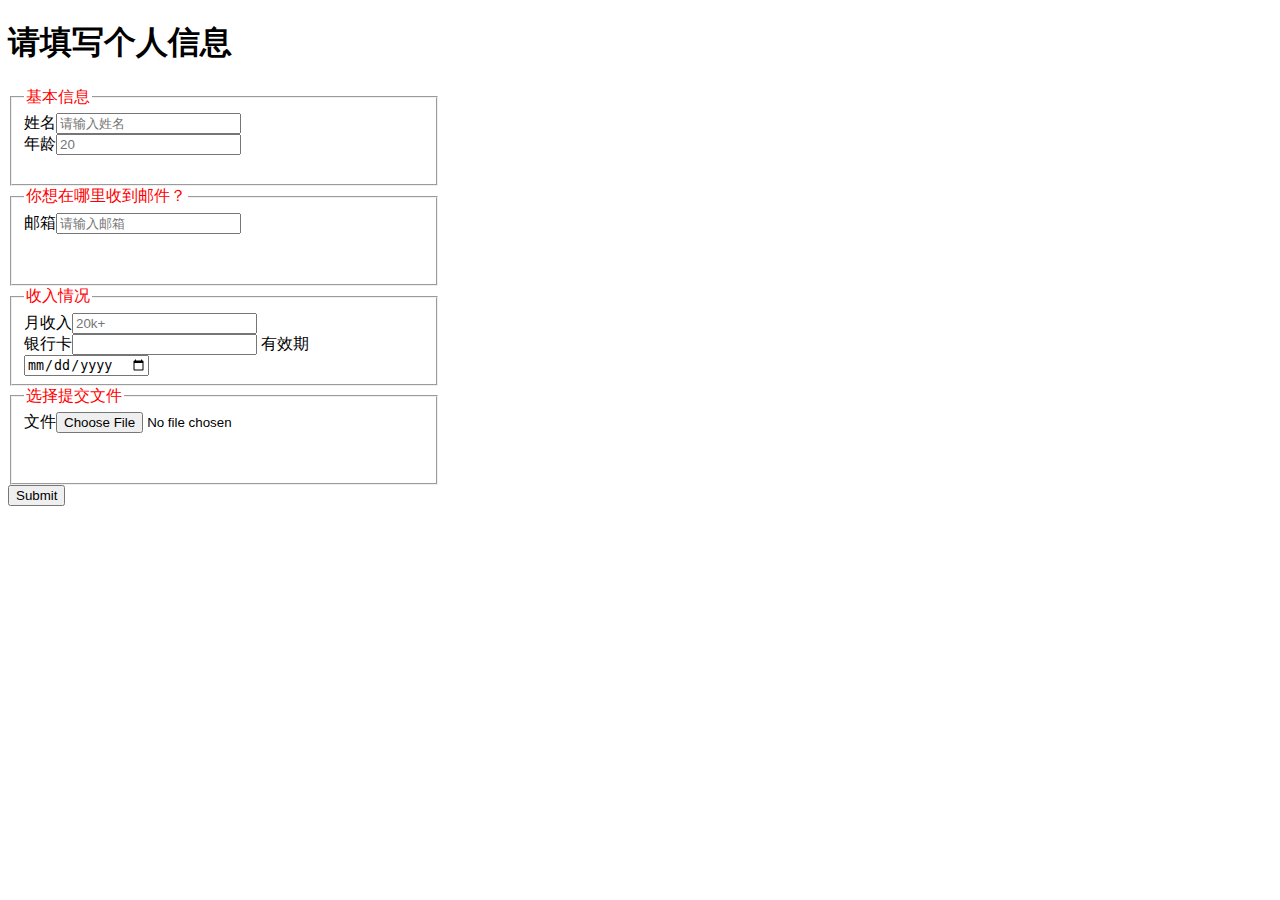
<file: homework/index.html>
<!DOCTYPE html>
<html>
	<head>
		<meta charset="utf-8" />
		<title></title>
		<link rel="stylesheet" type="text/css" href="css/style.css"/>
		<script type="text/javascript" src="js/homework.js"></script>
	</head>
	<body>
		<h1>请填写个人信息</h1>
		<form>
			<fieldset class="side">
				<legend class="one">基本信息</legend>
				姓名<input type="text" name="mingzi" required="required" placeholder="请输入姓名"/><br />
				年龄<input type="number" placeholder="20" />
			</fieldset>
			<fieldset class="side">
				<legend class="one">你想在哪里收到邮件？</legend>
				邮箱<input type="search" id="va" autocomplete="on" list="mail" required="required"
					placeholder="请输入邮箱" oninput="myfunction()"/>
					<datalist id="mail">
						<option></option>
					</datalist>
			</fieldset>
			<fieldset class="side">
				<legend class="one">收入情况</legend>
				月收入<input type="text" list="salary"  name="shouru" placeholder="20k+"/>
					<datalist id="salary">
						<option>20k</option>
						<option>30k</option>
					</datalist><br />
				银行卡<input type="text" />
				有效期<input type="date" />
			</fieldset>
			<fieldset class="side">
				<legend class="one">选择提交文件</legend>
				文件<input type="file" />
			</fieldset>
			<input type="submit" />
		</form>
	</body>
</html>
</file>
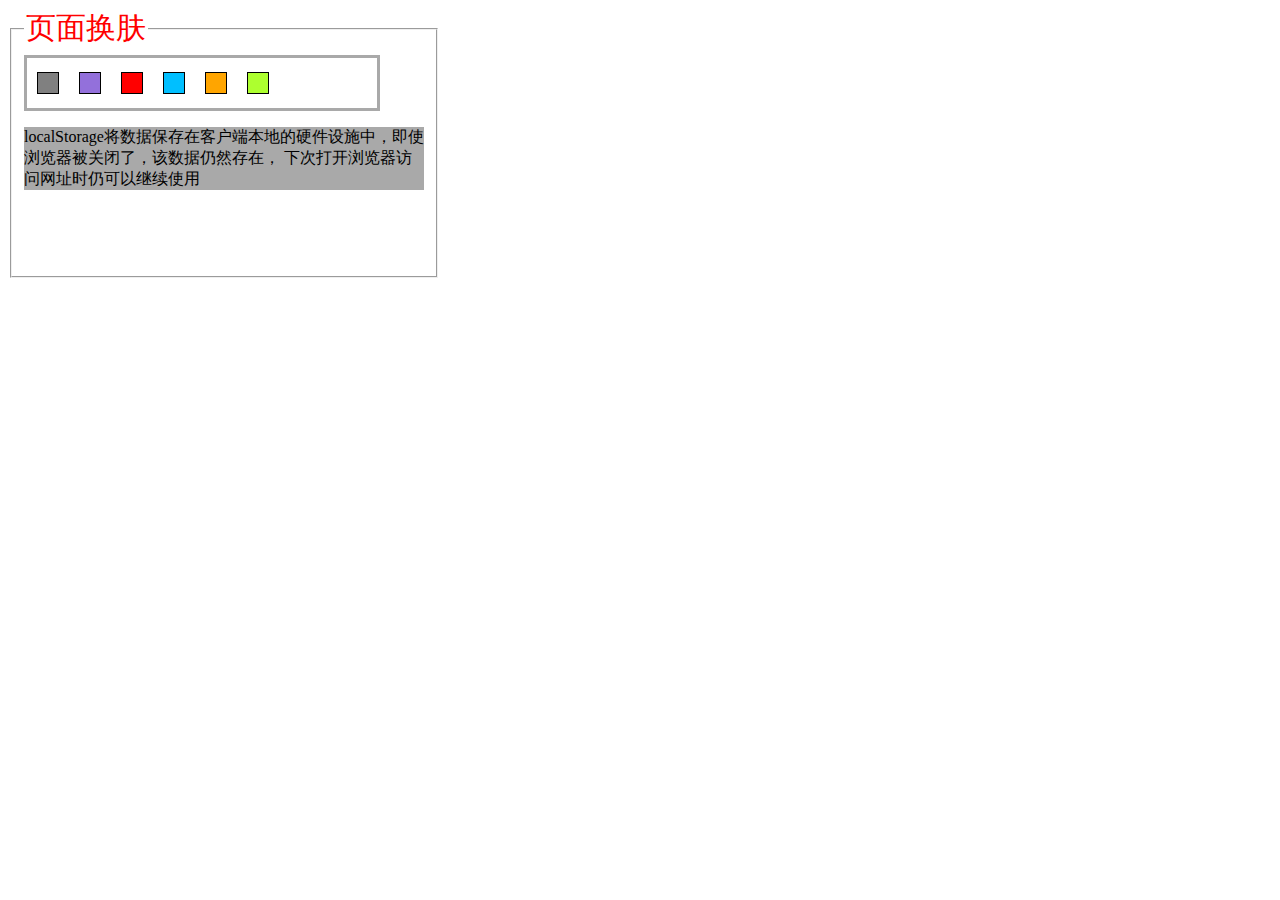
<file: homework3/index.html>
<!DOCTYPE html>
<html>
	<head>
		<meta charset="utf-8" />
		<link rel="stylesheet" type="text/css" href="css/style.css"/>
		<title>页面换肤</title>
		<script>
			var arr=new Array("darkgrey","mediumpurple","red","deepskyblue","orange","greenyellow")
			function toChangegrey(){
				document.getElementById('greycolor').style.marginTop="5px";
				document.getElementById('word').style.backgroundColor="darkgrey";
				window.localStorage.setItem("color",arr[0]);
			}
			function toChangepurple(){
				document.getElementById('purplecolor').style.marginTop="5px";
				document.getElementById('word').style.backgroundColor="mediumpurple";
				window.localStorage.setItem("color","mediumpurple");
			}
			function toChangered(){
				document.getElementById('redcolor').style.marginTop="5px";
				document.getElementById('word').style.backgroundColor="red";
				window.localStorage.setItem("color",arr[2]);
			}
			function toChangeblue(){
				document.getElementById('bluecolor').style.marginTop="5px";
				document.getElementById('word').style.backgroundColor="deepskyblue";
				window.localStorage.setItem("color",arr[3]);
			}
			function toChangeorange(){
				document.getElementById('orangecolor').style.marginTop="5px";
				document.getElementById('word').style.backgroundColor="orange";
				window.localStorage.setItem("color",arr[4]);
			}
			function toChangegreen(){
				document.getElementById('greencolor').style.marginTop="5px";
				document.getElementById('word').style.backgroundColor="greenyellow";
				window.localStorage.setItem("color",arr[5]);
			}
			window.onload=function saveColor(){
				document.getElementById('word').style.backgroundColor=window.localStorage.getItem("color")
			}
		</script>
	</head>
	<body>
		<form>
			<fieldset id="all">
				<legend class="topic">页面换肤</legend>
				<div id="colors">
					<div id="greycolor" onclick="toChangegrey()"></div>
					<div id="purplecolor" onclick="toChangepurple()"></div>
					<div id="redcolor" onclick="toChangered()"></div>
					<div id="bluecolor" onclick="toChangeblue()"></div>
					<div id="orangecolor" onclick="toChangeorange()"></div>
					<div id="greencolor" onclick="toChangegreen()"></div>
				</div>
				<div id="word">
					<p>localStorage将数据保存在客户端本地的硬件设施中，即使浏览器被关闭了，该数据仍然存在，
						下次打开浏览器访问网址时仍可以继续使用</p>
				</div>
			</fieldset>
		</form>
	</body>
</html>
</file>
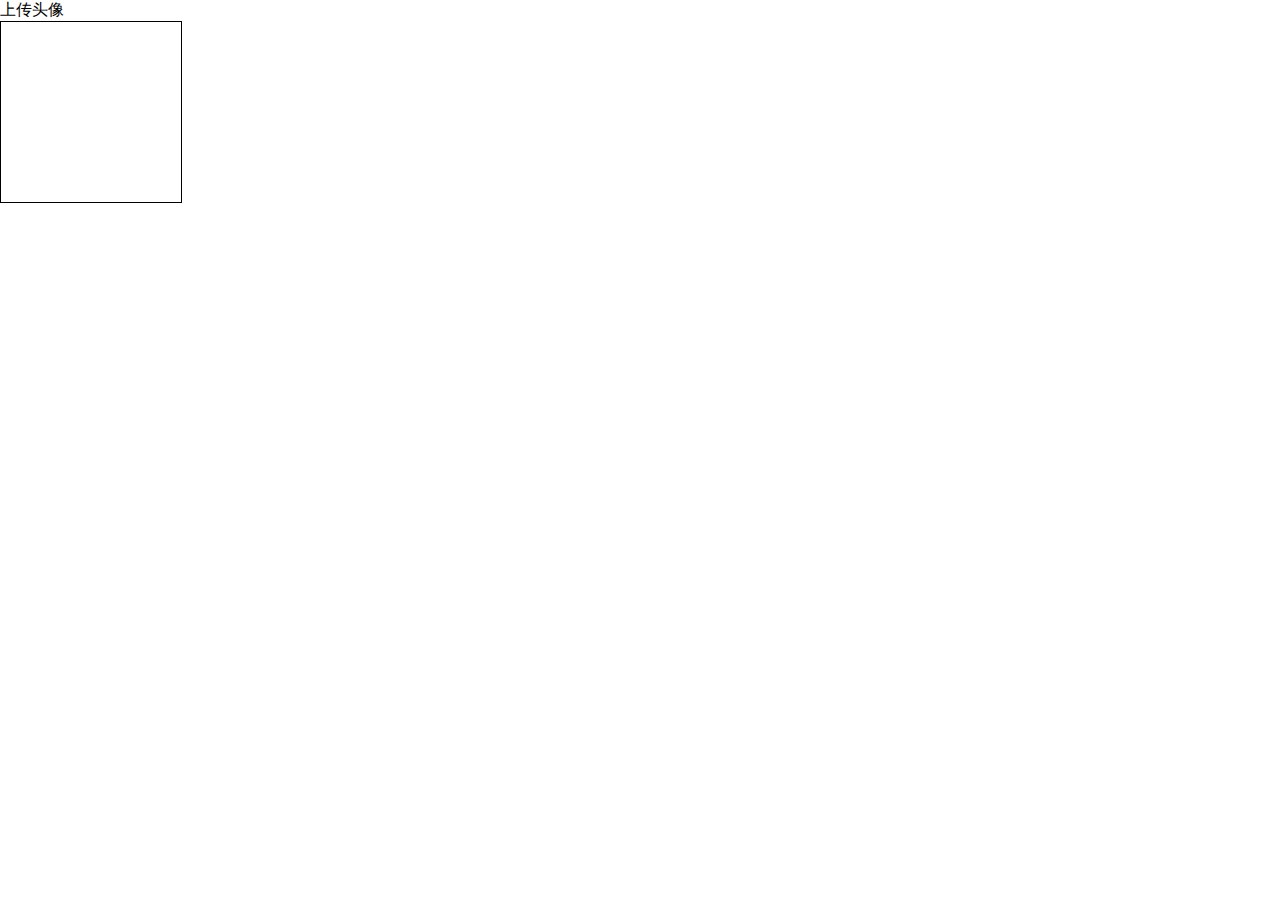
<file: homework4/index.html>
<!DOCTYPE html>
<html>
	<head>
		<meta charset="utf-8" />
		<link rel="stylesheet" type="text/css" href="css/style.css"/>
		<title>头像</title>
		<script type="text/javascript">
		window.onload=function(){	
			var box=document.getElementById('box');
			box.ondragover = function (e) {
			e.preventDefault();
        };
        box.ondrop = function (e) {
			 e.preventDefault();
			 console.log(e.dataTransfer);
			var FileList = e.dataTransfer.files;

             console.log(FileList);

             var File = new FileReader();

             File.readAsDataURL(FileList[0]);

             File.onload = function () {

                 console.log(this);

                 var oImg = document.createElement('img');

                 oImg.src = this.result;

                 document.body.appendChild(oImg);

                 oImg.style.position="relative";

                 oImg.style.top="-180px";   

             }

         }
        }
		</script>
	</head>
	<body>
		<p>上传头像</p>
		<div id="box" ></div>
		
	</body>
</html>
</file>
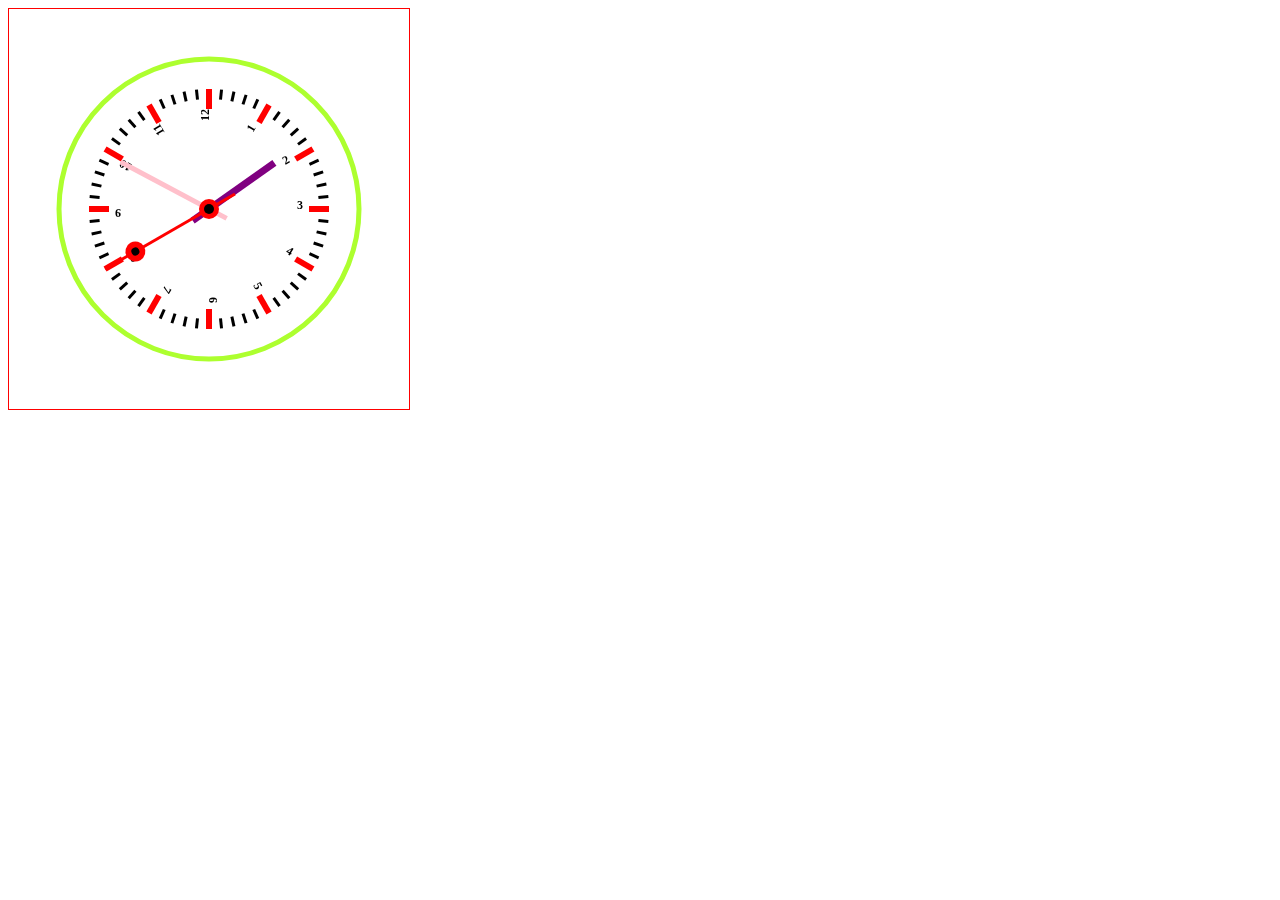
<file: homework5/index.html>
<!DOCTYPE html>
<html>
	<head>
		<meta charset="utf-8" />
		<title></title>
		<style>
			#canvas{
				border: red solid 1px;
			}
		</style>
	</head>
	<body>
		<canvas id="canvas" width="400" height="400"></canvas>
		<script>
			var can=document.getElementById('canvas');
			var context=can.getContext('2d');
			
			
			
			

			clock();
			function clock(){
				context.clearRect(0,0,400,400);
				
				//最外面圆形
				context.beginPath();
				context.lineWidth=5;
				context.strokeStyle="greenyellow";
				context.arc(200,200,150,0,2*Math.PI);
				context.stroke();
				context.closePath();
					
				
				context.save();
				context.translate(200, 200);
				context.rotate(-Math.PI / 2);
				
				
	
				//刻度的分配
				for (var k = 0; k < 60; k++) {
					if(k%5==0){
						context.lineWidth = 6;
						context.strokeStyle = "red";
						context.beginPath();
					    context.moveTo(100, 0);
					    context.lineTo(120, 0);
					    context.stroke();
					    context.font="bold 12px 微软雅黑";
					    if(k==0){
					    	
					    	context.fillText(12,88,0);
					    }
					    else{
					    	context.fillText(k/5,88,0);
					    }
				    
					}
					else{
					context.lineWidth = 3;
				    context.strokeStyle = "black";
				    context.beginPath();
				    context.moveTo(110, 0);
				    context.lineTo(120, 0);
				    context.stroke();
					}
					context.rotate(Math.PI / 180 * 6);
				}
				
				
				
				
	
				var time = new Date();
				var s = time.getSeconds();
				var m = time.getMinutes();
				var h = time.getHours();
				if (h > 12) {
				    h -= 12;
				} 
				
			
				//时针
				context.save();
		        context.lineWidth = 7;
		        context.strokeStyle = "purple";
		        context.beginPath();
		        context.rotate(h * (Math.PI / 6) + (Math.PI / 360) * m + (Math.PI / 21600) * s);
		        context.moveTo(-20, 0);
		        context.lineTo(80, 0);
		        context.stroke();
		        context.restore();
				//分针绘制
		        context.save();
		        context.lineWidth = 5;
		        context.strokeStyle = "pink";
		        context.beginPath();
		        context.rotate((Math.PI / 30) * m + (Math.PI / 1800) * s);
		        context.moveTo(-20, 0);
		        context.lineTo(100, 0);
		        context.stroke();
		        context.restore();
				//秒针
		        context.save();
		       	context.lineWidth = 3;
		        context.strokeStyle = "red";
		        context.beginPath();
		        context.rotate((Math.PI / 30) * s);
		        context.moveTo(-30, 0);
		        context.lineTo(120, 0);
		        context.stroke();
		        
		        //小圆点样式
		        context.beginPath();
				context.arc(85,0,10,0,2*Math.PI,true);
				context.fillStyle = "red";
				context.closePath();
				context.fill();
				
				context.beginPath();
				context.arc(85,0,4,0,2*Math.PI,true);
				context.fillStyle = "black";
				context.closePath();
				context.fill();
		        context.restore();
		        
				
				//在钟表中心绘制圆点
		        context.beginPath();
		        context.arc(0, 0, 10, 0, Math.PI * 2, true);
		        context.fillStyle = "red";
		        context.closePath();
		        context.fill();
		        
		        context.beginPath();
		        context.arc(0, 0, 5, 0, Math.PI * 2, true);
		        context.fillStyle = "black";
		        context.closePath();
		        context.fill();
		        
		        
		        context.restore();
		        
		        
				
			}
			
			setInterval(clock,1000);//定时器实现每秒变化
			

			
		</script>
	</body>
</html>
</file>
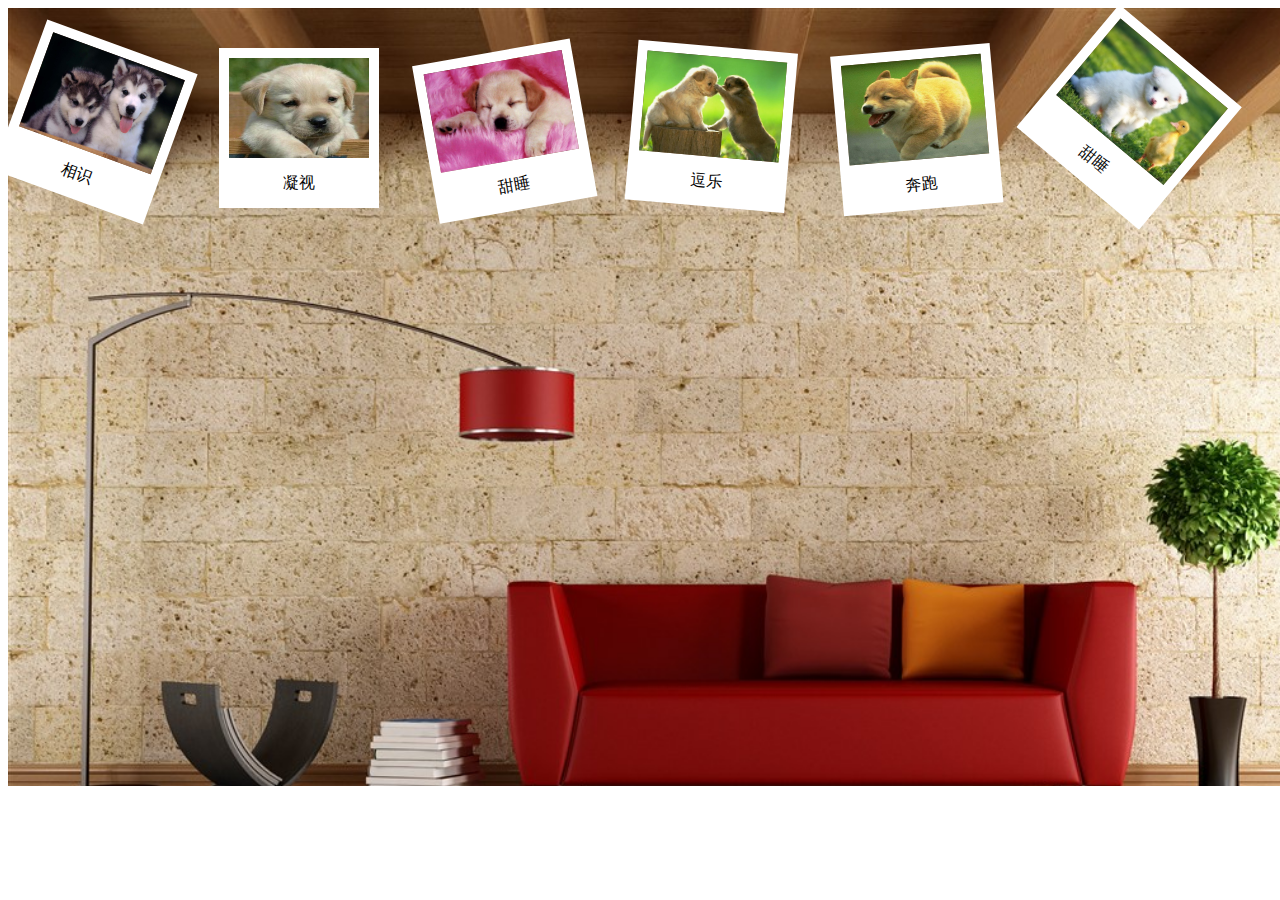
<file: homework6/index.html>
<!DOCTYPE html>
<html>
	<head>
		<meta charset="utf-8" />
		<title>照片墙</title>
		<style>
			#content{
				width: 1300px;
				height: 778px;
				background: url(img/bg3.JPG);
				background-size: cover;
			}
			img{
				width:140px;
				height: 100px;
				border:10px solid white;
				border-bottom: 50px solid white;
			}
			
			.picture1{
				float: left;
				margin-top:40px;
				margin-left: 5px;
				margin-right: 5px;
				transform: rotate(20deg);
			}
			.picture2{
				float: left;
				margin-top:40px;
				margin-left: 5px;
				margin-right: 5px;
				transform:rotate(2px) ;
			}
			.picture3{
				float: left;
				margin-top:40px;
				margin-left: 5px;
				margin-right: 5px;
				transform: rotate(-10deg);
			}
			.picture4{
				float: left;
				margin-top:40px;
				margin-left: 5px;
				margin-right: 5px;
				transform: rotate(5deg);
			}
			.picture5{
				float: left;
				margin-top:40px;
				margin-left: 5px;
				margin-right: 5px;
				transform: rotate(-5deg);
			}
			.picture6{
				float: left;
				margin-top:40px;
				margin-left: 5px;
				margin-right: 5px;
				transform: rotate(40deg);
			}
			img{
				
			}
			a:hover{
				transform: rotate(0deg);
				transform: scale(2);
				/*box-shadow: 1px 1px 1px mediumpurple;*/
			}
			#one{
				position: relative;
				bottom: 20px;
				left:-100px;
			}
			#two{
				position: relative;
				bottom: 20px;
				left:-100px;
			}
			#three{
				position: relative;
				bottom: 20px;
				left:-100px;
			}
			#four{
				position: relative;
				bottom: 20px;
				left:-100px;
			}
			#five{
				position: relative;
				bottom: 20px;
				left:-100px;
			}
			#six{
				position: relative;
				bottom: 20px;
				left:-100px;
			}
		</style>
	</head>
	<body>
		<div id="content">
			<a class="picture1">
				<img src="img/11.jpg"/>
				<span id="one">相识</span>
			</a>
			<a class="picture2">
				<img src="img/22.JPG"/>
				<span id="two">凝视</span>
			</a>
			<a class="picture3">
				<img src="img/33.JPG"/>
				<span id="three">甜睡</span>
			</a>
			<a class="picture4">
				<img src="img/44.JPG"/>
				<span id="four">逗乐</span>
			</a>
			<a class="picture5">
				<img src="img/55.JPG"/>
				<span id="five">奔跑</span>
			</a>
			<a class="picture6">
				<img src="img/66.JPG"/>
				<span id="six">甜睡</span>
			</a>
		</div>
	</body>
</html>
</file>
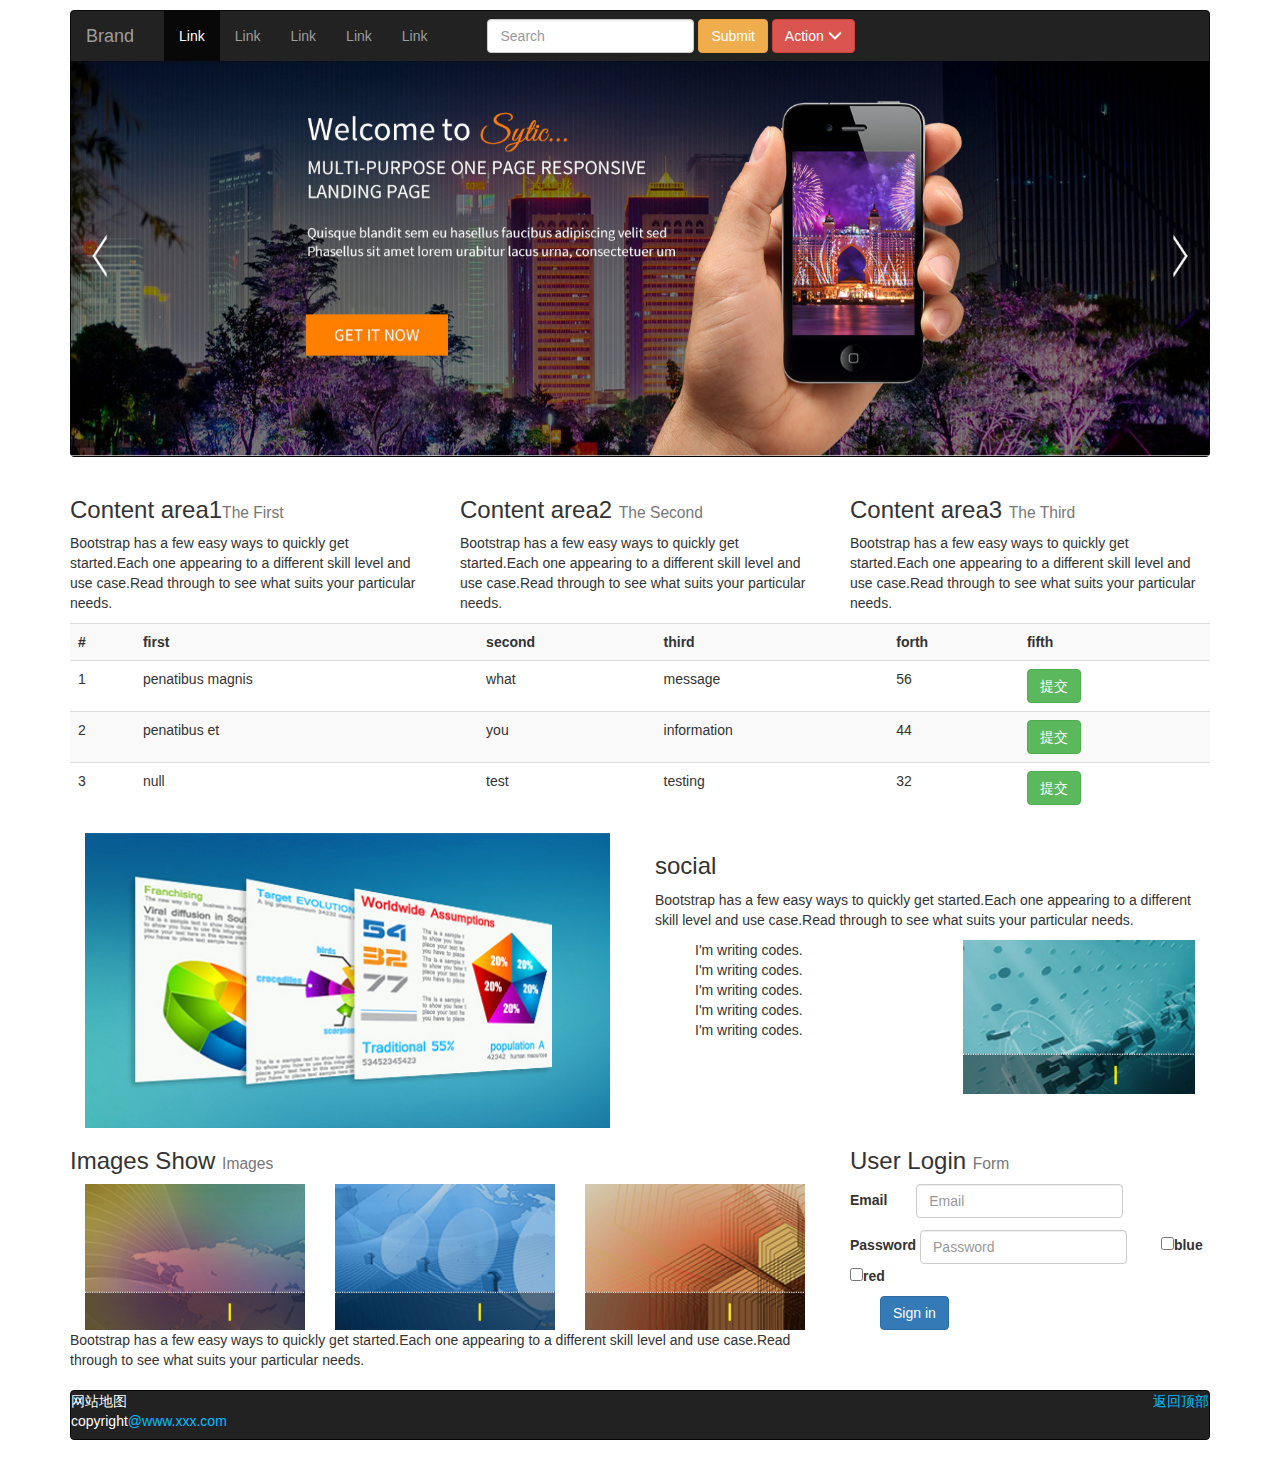
<file: homework7/index.html>
<!DOCTYPE html>
<html>
	<head>
		<meta charset="UTF-8">
		<meta name="viewport" content="width=device-width, initial-scale=1"/> 
		<title>Bootstrap基本结构</title> 
		<link href="css/bootstrap.min.css" rel="stylesheet"/> 
		<script src="js/jquery.js"/></script> 
		<script src="js/bootstrap.min.js"/></script> 
		<style>
			
			
			.container-fluid{
				float: left;
			}
			.collapse{
				float:left;
			}
			
		</style>
	</head>
	<body>
		<div class="container">
	    	<p></p>
			<nav class="navbar navbar-inverse"  > 
				<div class="container-fluid">
				  <div class="navbar-header">
				    <button type="button" class="navbar-toggle" data-toggle="collapse" data-target="#bs-1">
				      <span class="sr-only">导航开关</span>
				      <span class="icon-bar"></span>
				      <span class="icon-bar"></span>
				      <span class="icon-bar"></span>
				    </button>
				    <a class="navbar-brand" href="#">Brand</a>
				  </div>
				  <div class="collapse navbar-collapse" id="bs-1">
				    <ul class="nav navbar-nav">
				      <li class="active"><a href="#">Link</a></li>
				      <li><a href="#">Link</a></li>
				      <li><a href="#">Link</a></li>
				      <li><a href="#">Link</a></li>
				      <li><a href="#">Link</a></li>    
				    </ul>   
				  </div>
				  <div class="collapse navbar-collapse"> 
				  	<form class="navbar-form navbar-left" role="search"> 
				  		<div class="form-group"> 
				  			<input type="text" class="form-control" placeholder="Search"> 
				  		</div> 
				  		<button type="submit" class="btn  btn-warning">Submit</button>
				  		<button type="submit" class="btn  btn-danger">Action
				  			<span class="glyphicon glyphicon-menu-down"></span>
				  		</button>
				  	</form> 
				  </div> 
				</div>
				<!--<div id="generic" class="carousel slide" data-ride="carousel">-->
	  	
	    <div class="carousel-inner" >
	    	<div class="item active">
	    		<img src="img/banner.jpg" />
	    	</div>
	      <!--<div class="item active">
	 	
	        <img alt="First slide" src="img/banner1.jpg" >
			    <div class="carousel-caption">
			    	<h3>The best website for custom!</h3>
	          <p> This is a template for a simple marketing or informational website.It includes a large
	          	callout called a jumpbotorn and three supporting pieces of content.Use it as a starting point
	          	to create something more unique.</p>
	          	<div class="btn-group">
				    <button type="button" class="btn btn-warning" >
				    	GET IT NOW
				    	
				    </button>
			    </div>
	        </div>
	      </div>
	      <div class="item">
	        <img alt="Second slide" src="img/banner2.jpg" >
	        <div class="carousel-caption">
	          <h3>The best website for custom!</h3>
	          <p>
	          	This is a template for a simple marketing or informational website.It includes a large
	          	callout called a jumpbotorn and three supporting pieces of content.Use it as a starting point
	          	to create something more unique.
	          </p>
	          <div class="btn-group">
				    <button type="button" class="btn btn-warning" >
				    	GET IT NOW
				    </button>
			  </div>
	        </div>
	      </div>
	      <div class="item">
	        <img alt="Third slide" src="img/banner3.jpg"  >
			  	<div class="carousel-caption">
	          <h3>The best website for custom!</h3>
	          <p>This is a template for a simple marketing or informational website.It includes a large
	          	callout called a jumpbotorn and three supporting pieces of content.Use it as a starting point
	          	to create something more unique.</p>
	          	<div class="btn-group">
				    <button type="button" class="btn btn-warning" >
				    	GET IT NOW
				    </button>
			    </div>
	        </div>
	      </div>-->
	    </div>
	    
	  </div> 
	 </nav> 
	 
	  </div>
		
	<div class="container">
			    
		<div class="row">
			         <div class="col-md-4" >
			         	<h3>
			         		Content area1<small>The First</small>
			         	</h3> 
			         	
				
				<p>
					Bootstrap has a few easy ways to quickly get started.Each one
					appearing to a different skill level and use case.Read through to see
					what suits your particular needs.
				</p>
				

			</div>
			         <div class="col-md-4" >
			            <h3>
			         		Content area2 <small>The Second</small>
			         	</h3>
			         	<p>
							Bootstrap has a few easy ways to quickly get started.Each one
							appearing to a different skill level and use case.Read through to see
							what suits your particular needs.
						</p>
			         </div>
			          <div class="col-md-4" >
			          	<h3>
			         		Content area3 <small>The Third</small>
			         	</h3>
			         	<p>
							Bootstrap has a few easy ways to quickly get started.Each one
							appearing to a different skill level and use case.Read through to see
							what suits your particular needs.
						</p>
			          </div>
		</div>
		<div class="table-responsive">
			<table class="table table-striped">
				<tr>
					<th>#</th>
					<th>first</th>
					<th>second</th>
					<th>third</th>
					<th>forth</th>
					<th>fifth</th>
				</tr>
				<tr>
					<td>1</td>
					<td>penatibus magnis</td>
					<td>what</td>
					<td>message</td>
					<td>56</td>
					<td><button class="btn btn-success">提交</button></td>
				</tr>
				<tr>
					<td>2</td>
					<td>penatibus et</td>
					<td>you</td>
					<td>information</td>
					<td>44</td>
					<td><button class="btn btn-success">提交</button></td>
				</tr>
				<tr>
					<td>3</td>
					<td>null</td>
					<td>test</td>
					<td>testing</td>
					<td>32</td>
					<td><button class="btn btn-success">提交</button></td>
				</tr>
			</table>
		</div>
		<div class="row">
			<div class="col-md-6">
				<img src="img/pic.jpg" class="col-md-12" />
			</div>
			<div class="col-md-6">
				<h3>social</h3>
				<p>
					Bootstrap has a few easy ways to quickly get started.Each one
					appearing to a different skill level and use case.Read through to see
					what suits your particular needs.
				</p>
				<div class="row">
					<div class="col-md-6">
						<ul style="list-style: none;">
							<li>
								I'm writing codes.
							</li>
							<li>
								I'm writing codes.
							</li>
							<li>
								I'm writing codes.
							</li>
							<li>
								I'm writing codes.
							</li>
							<li>
								I'm writing codes.
							</li>
						</ul>
					</div>
					<div class="col-md-6">
						<img src="img/1.jpg" class="col-md-12"/>
					</div>
				</div>
			</div>
		</div>
		<div class="row">
			<div class="col-md-8">
				<h3>Images Show <small>Images</small></h3>
				<img src="img/2.jpg "  class="col-md-4"/>
				<img src="img/3.jpg"  class="col-md-4"/>
				<img src="img/4.jpg"  class="col-md-4"/>
				<p>
					Bootstrap has a few easy ways to quickly get started.Each one
					appearing to a different skill level and use case.Read through to see
					what suits your particular needs.
				</p>
			</div>
			<div class="col-md-4">
				<h3>User Login <small>Form</small></h3>
				<form role="form" class="form-inline">
				  <div class="form-group" style="margin-bottom: 10px;">
				    <label for="InputEmail1" style="padding-right:25px;">Email</label>
				    <input type="text" class="form-control " id="InputEmail1" placeholder="Email"  >
				  </div>
				  <div class="form-group">
				    <label for="InputPassword1">Password</label>
				    <input type="password" class="form-control" id="InputPassword1" placeholder="Password">
				  </div>
				  <label class="col-md-offset-1" style="margin-top:5px;">
				  	<input name="color" type="checkbox"/>blue
				  </label>
				  <label>
				  	<input name="color" type="checkbox"/>red
				  </label>
				</form>
				<button class="btn btn-primary col-md-offset-1" style="margin-top:5px;">Sign in</button>
			</div>
		</div>
	
		
	</div>
	<div class="container" style="margin-top: 10px;">
		<nav  class="navbar navbar-inverse " role="navigation">
			<span style="color: white;">网站地图</span>
			<a><span style="color:deepskyblue; float: right;">返回顶部</span></a><br />
			<span style="color: white;">copyright</span><span style="color: deepskyblue;">@www.xxx.com</span>
		</nav>
	</div>
	
	
	
	
	
	</body>
</html>
</file>
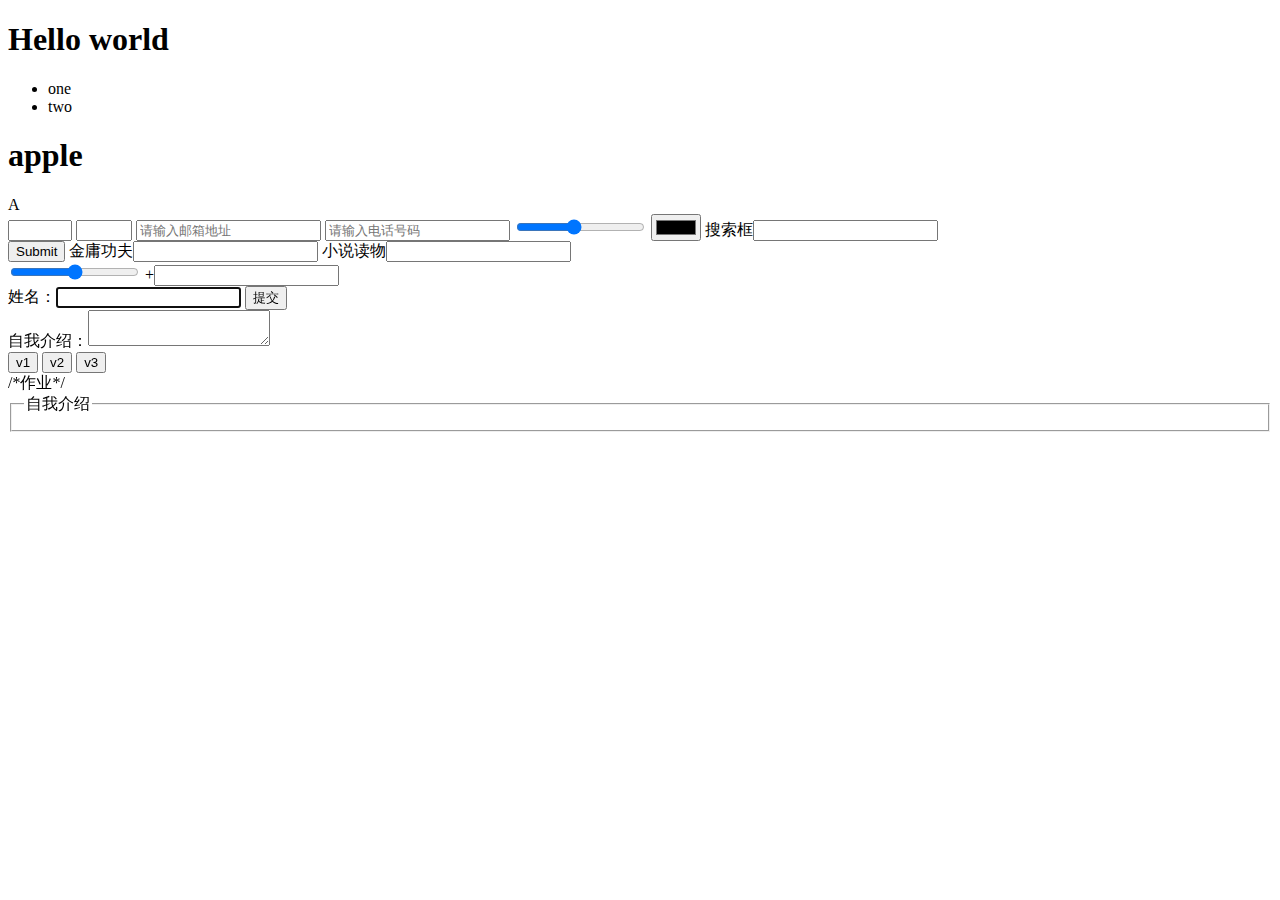
<file: first/new_file.html>
<!DOCTYPE html>
<html>
		<meta charset="utf-8" />
		<header><h1>Hello world</h1></header>
		<nav>
			<ul>
				<li>one</li>
				<li>two</li>
			</ul>
		</nav>
		<article>
			<header><h1>apple</h1></header>
			<footer>A</footer>
		</article>
		<form method="get" action="#">
			<input type="number" name="demoNum" min="1" max="100" step="2"/>
			<input type="number" min="3" max="80" step="5" />
			<input type="email" name="email" placeholder="请输入邮箱地址" />
			<input type="tel" placeholder="请输入电话号码" name="p" />
			<input type="range" name="range" min="1" max="10" step="2" />
			<input type="color" name="color"  />
			搜索框<input type="search" name="search" /><br />
			<input type="submit" />
			金庸功夫<input type="search" name="jinyong" autocomplete="on" list="one" result/>
				<datalist id="one">
					<option>亢龙有悔</option>
					<option>飞龙在天</option>
					<option>神龙摆尾</option>
				</datalist>
			小说读物<input type="search" name="xiaoshuo" list="novel" autocomplete="on" />
					<datalist id="novel">
						<option>夏至未至</option>
						<option>微微一笑很倾城</option>
						<option>悲伤逆流成河</option>
					</datalist>
		</form>
		<form >
			<input type="range" min="0" max="100" step="1" name="range"/>
			+<input type="number" name="num" />
		</form>
		<form id="testform" method="get"> 
			姓名：<input type="text" name="name1" required="required" autofocus="autofocus"> <input type="submit" value="提交"/> 
		</form> 自我介绍：<textarea name="area1" form="testform"></textarea>
		<form id="test" method="get">
			<input type="submit" name="s1" value="v1" formaction="index.html" />
			<input type="submit" name="s2" value="v2" formmethod="post" />
			<input type="submit" name="s3" value="v3" formmethod="get" />
		</form>
		/*作业*/
		<fieldset>
			<legend>自我介绍</legend>
		</fieldset>
</html>
</file>
<file: homework/css/style.css>
.one{color:red;}
.side{
	width: 400px;
	height: 80px;
}
</file>
<file: homework3/css/style.css>
#all{
	width:400px;
	height: 250px;;
}
.topic{
	color:red;
	font-size:30px;
}
.two{
	color: mediumpurple;
}
#colors{
	width: 350px;
	height: 50px;
	align-content: center;
	border:darkgray solid;
}
#greycolor{
	margin: 10px;
	width:20px;
	height: 20px;
	border:solid 1px;
	background-color: grey;
	float: left;
}
#purplecolor{
	margin: 10px;
	width:20px;
	height: 20px;
	border:solid 1px;
	background-color:mediumpurple;
	float: left;
}
#redcolor{
	margin: 10px;
	width:20px;
	height: 20px;
	border:solid 1px;
	background-color:red;
	float: left;
}
#bluecolor{
	margin: 10px;
	width:20px;
	height: 20px;
	border:solid 1px;
	background-color:deepskyblue;
	float: left;
}
#orangecolor{
	margin: 10px;
	width:20px;
	height: 20px;
	border:solid 1px;
	background-color:orange;
	float: left;
}
#greencolor{
	margin: 10px;
	width:20px;
	height: 20px;
	border:solid 1px;
	background-color:greenyellow;
	float: left;
}
#word{
	background-color: darkgrey;
}
</file>
<file: homework4/css/style.css>
* {

        	margin: 0; 

        	padding: 0;

          }

        body {

        	font-family: "Microsoft yahei";

        	}

        #box 

        {

         width: 180px;

         height: 180px;

         border:1px solid black;

         line-height: 180px; 

         text-align: center; 

         color: black;

        }

        img {width: 180px; height: 180px;}
</file>
